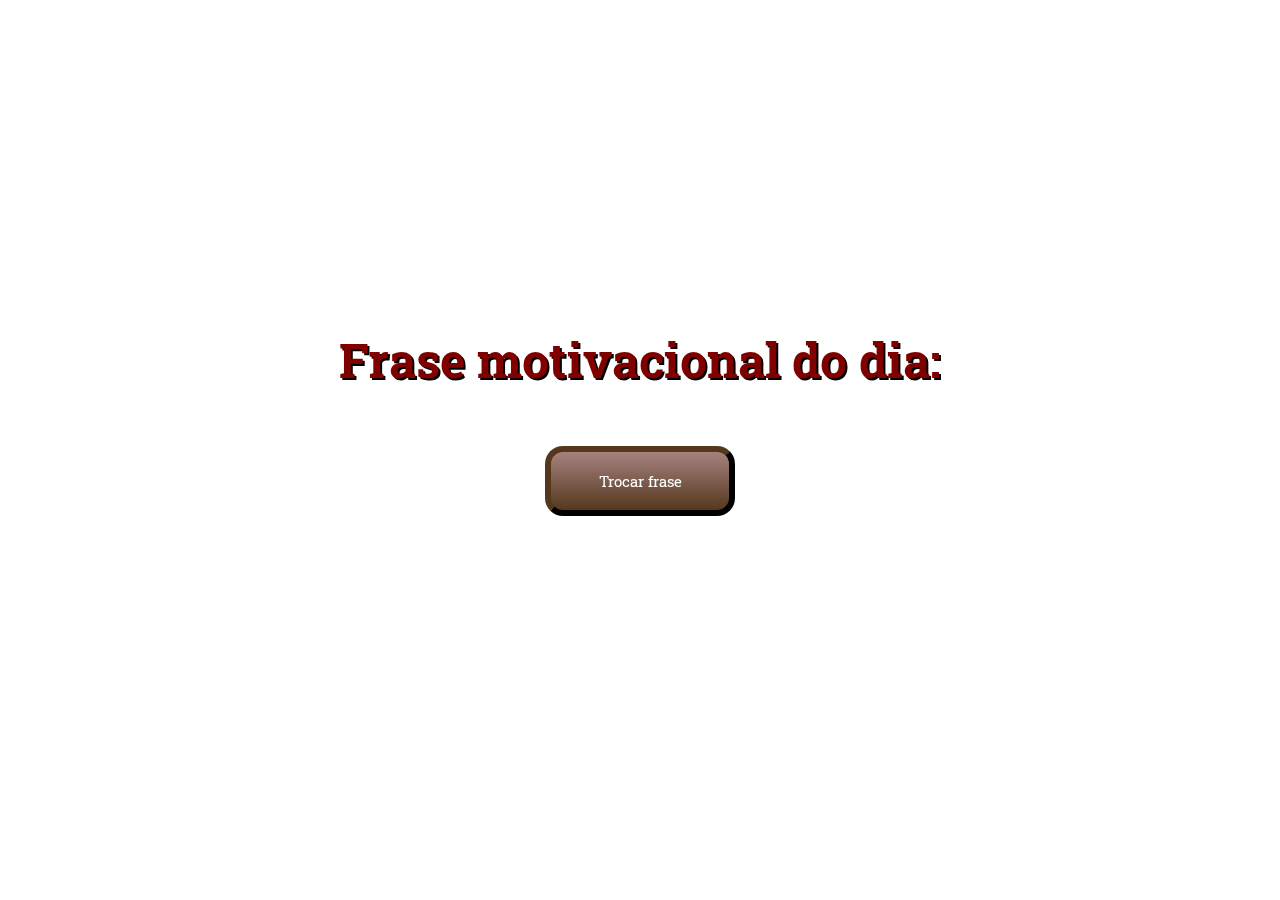
<file: Exemplo-API-Unidade4/index.html>
<!DOCTYPE html>
<html lang="pt-BR">
<head>
    <meta charset="UTF-8">
    <meta http-equiv="X-UA-Compatible" content="IE=edge">
    <meta name="viewport" content="width=device-width, initial-scale=1.0">
    <link rel="stylesheet" href="./css/style.css">
    <title>API Advice Slip</title>
</head>
<body>
    <section>
        <h1>Frase motivacional do dia: </h1>
        <button id="get-advice">Trocar frase</button>
        <p id="advice"></p>    
    </section>    

    <script src="./js/script.js"></script>
</body>
</html>
</file>
<file: Exemplo-API-Unidade4/css/style.css>
@import url("https://fonts.googleapis.com/css2?family=Roboto+Slab:wght@100;200;300;400;500;600;700;800;900&display=swap");

*{
    padding: 0;
    margin: 0;
    box-sizing: border-box;
    font-family: Roboto Slab, Arial, Helvetica, sans-serif;
}

html, body{
    width: 100%;
    height: 100vh;
}

body{
    display: flex;
    align-items: center;
    justify-content: center;
    background-image: url("https://magazine.zarpo.com.br/wp-content/uploads/2022/01/Praia-Vermelha_Zarpo.jpg");
    background-position: center;
    background-repeat: no-repeat;
    background-size: cover;
}

section{
    display: flex;
    flex-direction: column;
    justify-content: space-around;
    align-items: center;
    background-color: #ffffff35;
    backdrop-filter: blur(15px);
    width: 800px;
    height: 300px;
    border-radius: .4rem;
}

section h1{
    font-size: 3rem;
    color: maroon;
    text-shadow: black 2px 2px;
}

button#get-advice{
    font-size: 15px;
    width: 190px;
    height: 70px;
    border-width: 6px;
    color: #ffffff;
    border-color: #54381e;
    border-top-left-radius: 18px;
    border-bottom-right-radius: 18px;
    border-bottom-left-radius: 18px;
    border-top-right-radius: 18px;
    box-shadow: inset 0px 1px 0px 0px #a6827e;
    text-shadow: inset 0px 1px 0px #54381e;
    background: linear-gradient(#a6827e,#54381e);
    cursor: pointer;
}

p#advice{
    font-size: 1.5rem;
    text-align: center;
    color: maroon;
    text-shadow: black 1.2px 1.3px;
    font-weight: 600;
}
</file>
